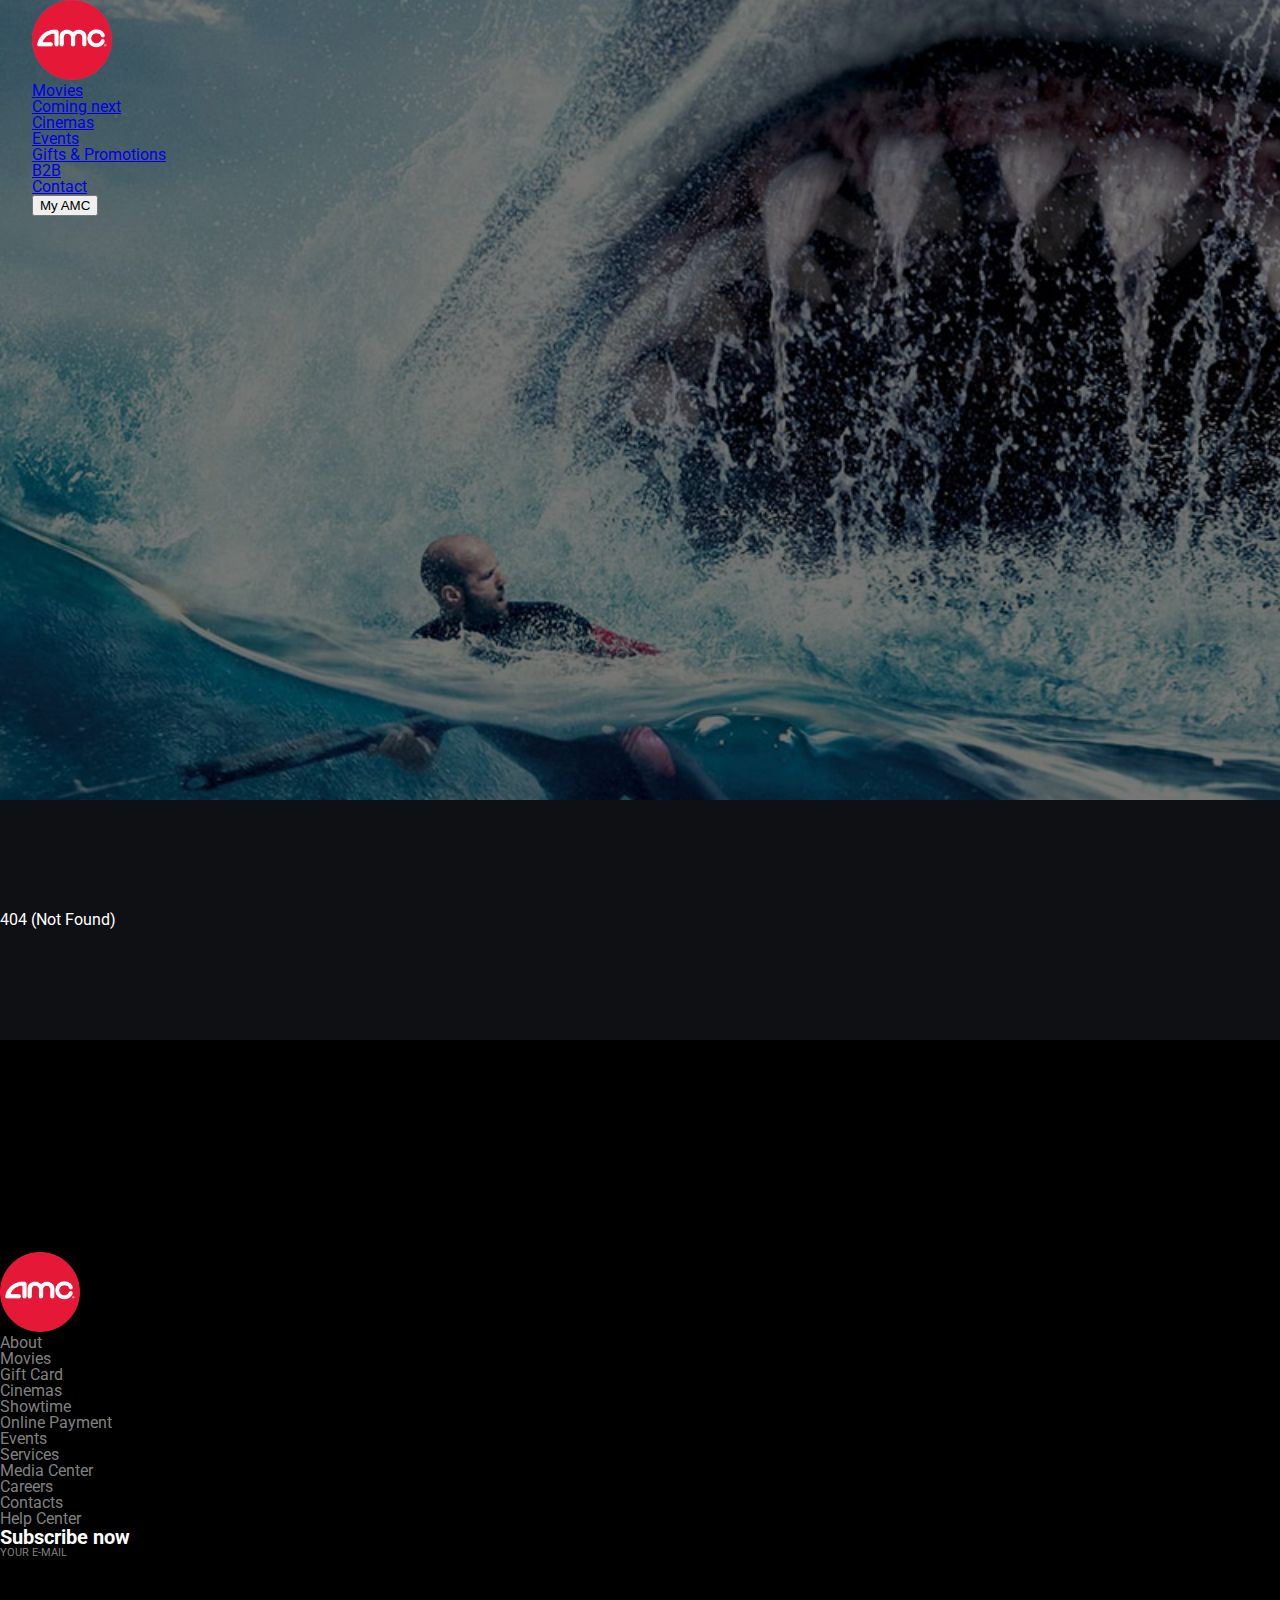
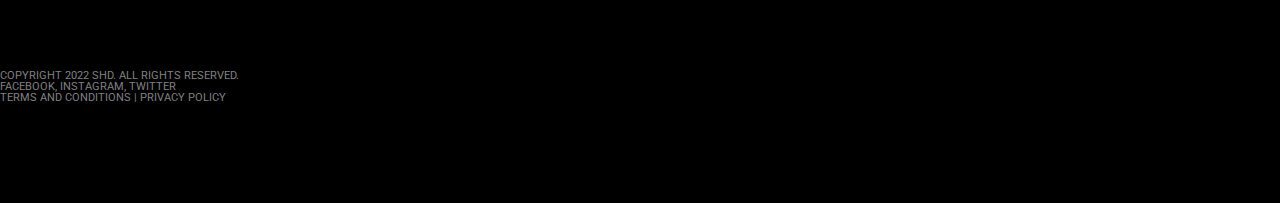
<file: html/page_details.html>
<!DOCTYPE html>
<html lang="en">

<head>
    <meta charset="UTF-8" />
    <meta http-equiv="X-UA-Compatible" content="IE=edge" />
    <meta name="viewport" content="width=device-width, initial-scale=1.0" />
    <title>Buildup-Project</title>
    <link rel="preconnect" href="https://fonts.googleapis.com">
    <link rel="preconnect" href="https://fonts.gstatic.com" crossorigin>
    <link href="https://fonts.googleapis.com/css2?family=Roboto:wght@300;400;500;700&display=swap" rel="stylesheet">
    <link rel="stylesheet" href="../css/reset.css">
    <link href="https://cdn.jsdelivr.net/npm/bootstrap@5.2.0-beta1/dist/css/bootstrap.min.css" rel="stylesheet"
        integrity="sha384-0evHe/X+R7YkIZDRvuzKMRqM+OrBnVFBL6DOitfPri4tjfHxaWutUpFmBp4vmVor" crossorigin="anonymous">
    <link rel="stylesheet" href="../css/style.css">
    <link rel="stylesheet" href="../css/page_details.css">
</head>

<body>
    <div class="hero">

        <!-- Navbar -->
        <nav class="navbar navbar-expand-lg navbar-dark shd-margin-hor-2">
            <a href="#" class="navbar-brand">
                <img src="../assets/amc_logo.png" alt="AMD" width="80px" class="d-inline-block align-top" />
            </a>
            <ul class="navbar-nav text-center">
                <li><a href="#" class="nav-link">Movies</a></li>
                <li><a href="#" class="nav-link">Coming next</a></li>
                <li><a href="#" class="nav-link">Cinemas</a></li>
                <li><a href="#" class="nav-link">Events</a></li>
                <li><a href="#" class="nav-link">Gifts & Promotions</a></li>
                <li><a href="#" class="nav-link">B2B</a></li>
                <li><a href="#" class="nav-link">Contact</a></li>
            </ul>
            <ul class="navbar-nav text-center ms-auto">
                <button class="btn btn-danger">My AMC</button>
            </ul>
        </nav>
    </div>








    <!-- Movie-stuff -->
    <!-- Container opening-->
    <div class="container movieDetailsContainer shd-margin-vert-4">
        <!-- Top container title -->
        <div class="row">
            <div class="col-12">
                <div class="pt-5 pb-2">
                    <h1 class="movieTitle">This is supposed to be the movie title.</h1>
                </div>
            </div>
        </div>
        <div class="row">
            <div class="col-12">
                <div class="movieInfo pb-5">
                    <div class="moreInfo">
                        <span class="titleJapanese">title_japanese</span>
                        <span class="episodes">episodes</span>
                        <span class="rating">rating</span>
                    </div>
                </div>
            </div>
        </div>


        <div class="row" id="opening-movies">
            <!-- Div cards done with JS-->
            <!-- Example of one card:
            <div class="col-12 col-md-6 col-lg-4 col-xl-3">
                <h2>title</h2>
                <div>
                    <img/>
                    <p>
                </div>synopsis</div>

                
            </div>
            -->

        </div>
    </div>








    <!-- footer -->
    <div class="shd-footer">
        <div class="container-fluid shd-margin-vert-4">
            <div class="row">

                <div class="col-3"><img src="../assets/amc_logo.png" alt="AMD" width="80px"
                        class="d-inline-block align-top" /></div>

                <div class="col-6">
                    <div class="container-fluid">
                        <div class="row">
                            <div class="col-4">
                                <a href="#" class="shd-footlink">About</a>
                            </div>
                            <div class="col-4">
                                <a href="#" class="shd-footlink">Movies</a>
                            </div>
                            <div class="col-4">
                                <a href="#" class="shd-footlink">Gift Card</a>
                            </div>
                        </div>
                        <div class="row">
                            <div class="col-4">
                                <a href="#" class="shd-footlink">Cinemas</a>
                            </div>
                            <div class="col-4">
                                <a href="#" class="shd-footlink">Showtime</a>
                            </div>
                            <div class="col-4">
                                <a href="#" class="shd-footlink">Online Payment</a>
                            </div>
                        </div>
                        <div class="row">
                            <div class="col-4">
                                <a href="#" class="shd-footlink">Events</a>
                            </div>
                            <div class="col-4">
                                <a href="#" class="shd-footlink">Services</a>
                            </div>
                            <div class="col-4">
                                <a href="#" class="shd-footlink">Media Center</a>
                            </div>
                        </div>
                        <div class="row">
                            <div class="col-4">
                                <a href="#" class="shd-footlink">Careers</a>
                            </div>
                            <div class="col-4">
                                <a href="#" class="shd-footlink">Contacts</a>
                            </div>
                            <div class="col-4">
                                <a href="#" class="shd-footlink">Help Center</a>
                            </div>
                        </div>
                    </div>
                </div>

                <div class="col-3">
                    <h3>Subscribe now</h3>
                    <p>Your e-mail</p>
                </div>
            </div>
        </div>

        <div class="container-fluid">
            <div class="row">
                <p class="col-4">
                    Copyright 2022 SHD. All rights reserved.
                </p>
                <p class="col-4">
                </p>
                <p class="col-4">
                    Facebook, instagram, twitter
                </p>
            </div>
            <div class="row">
                <p class="col-4">
                    <a href="#" class="shd-footlink">Terms and Conditions</a> |
                    <a href="#" class="shd-footlink">Privacy Policy</a>
                </p>
                <p class="col-4">
                </p>
                <p class="col-4">
                </p>
            </div>
        </div>

    </div>

    <script src="https://cdn.jsdelivr.net/npm/bootstrap@5.2.0-beta1/dist/js/bootstrap.bundle.min.js"
        integrity="sha384-pprn3073KE6tl6bjs2QrFaJGz5/SUsLqktiwsUTF55Jfv3qYSDhgCecCxMW52nD2"
        crossorigin="anonymous"></script>
    <script src="../js/page_details.js"></script>
</body>

</html>
</file>
<file: css/style.css>
/*DONE*/
:root {
    --background-blue: #0F1014;
    --footer-black: black;
    --paragraph-grey: grey;
    --amc-red: #E51937;
}

/*DONE*/
body {
    background-color: var(--background-blue);
    color: white;
    font-family: 'Roboto', sans-serif;
}

/* Hero */
.hero {
    height: 800px;
    width: 100%;
    background-image:url("../assets/meg_hero.jpg");
    background-color: #00000088;
    background-blend-mode: darken;
    background-attachment: fixed;
    background-repeat: no-repeat;
    background-size: cover;
}

.shd-margin-hor-2 {
    margin-left: 2em;
    margin-right: 2em;
}

.shd-border-top-1px {
    border-top: 1px solid grey;
}

/* Movie card */
/*DONE*/
.pbu-movie-card {
    height: 500px;
    width: 100%;
}

/*DONE*/
.pbu-movie-card > img:first-of-type {
    height: 375px;
    width: 100%;
    object-fit: cover;
}

/*DONE*/
.pbu-movie-card > div {
    display: flex;
    flex-direction: column;
    padding-top: 10px;
    padding-bottom: 10px;
    gap: 10px;
}

/*DONE*/
h3 {
    font-size: 20px;
    font-weight: 700;
}

/*DONE*/
p {
    font-size: 11px;
    text-transform: uppercase;
    color: var(--paragraph-grey);
}


.grid {
    display: grid;
    grid-template: 1fr 4fr / 1;
}

.info {
    flex-direction: row;
    justify-content: space-between;
}

.heart {
    background-color: #FFFFFF66;
    border-radius: 50%;
}

#heart { 
	position: relative;
}

#heart:before, #heart:after {
   position: absolute;
   content: "";
   left: 15px; top: 0;
   width: 15px;
   height: 25px;
   background: var(--amc-red);
   -moz-border-radius: 50px 50px 0 0;
   border-radius: 50px 50px 0 0;
   -webkit-transform: rotate(-45deg);
   -moz-transform: rotate(-45deg);
   -ms-transform: rotate(-45deg);
   -o-transform: rotate(-45deg);
   transform: rotate(-45deg);
   -webkit-transform-origin: 0 100%;
   -moz-transform-origin: 0 100%;
   -ms-transform-origin: 0 100%;
   -o-transform-origin: 0 100%;
   transform-origin: 0 100%;
}
#heart:after { 
left: 0; 
   -webkit-transform: rotate(45deg); 
   -moz-transform: rotate(45deg); 
   -ms-transform: rotate(45deg); 
   -o-transform: rotate(45deg);
   transform: rotate(45deg);
   -webkit-transform-origin: 100% 100%;
   -moz-transform-origin: 100% 100%;
   -ms-transform-origin: 100% 100%;
   -o-transform-origin: 100% 100%;
   transform-origin :100% 100%;
}

/* Footer */
.shd-footer {
    width: 100%;
    background-color: var(--footer-black);
    margin-top: 7em;
    padding-top: 100px;
    padding-bottom: 100px;
    justify-content: center;
    flex-flow: row nowrap;
    gap: 10px;
}

.shd-footer > .container-fluid {
    justify-content: center;
}

.shd-links {
    display: flex;
    flex-flow: column wrap;
}

.shd-margin-vert-4 {
    margin-top: 7em;
    margin-bottom: 7em;
}

.shd-footlink {
    text-decoration: none;
    color: var(--paragraph-grey);
}

.shd-footlink:hover {
    color: white;
}
</file>
<file: css/page_details.css>
.movieImg {
    float: right;
}

.synopsis {
    text-transform: lowercase;
}
.synopsis::first-letter {
    text-transform: uppercase;
}
.moreInfo {
    font-weight: lighter;
    font-size: small; 
    display: flex;   
}
.moreInfo > span {
    padding-right: 20px
}
</file>
